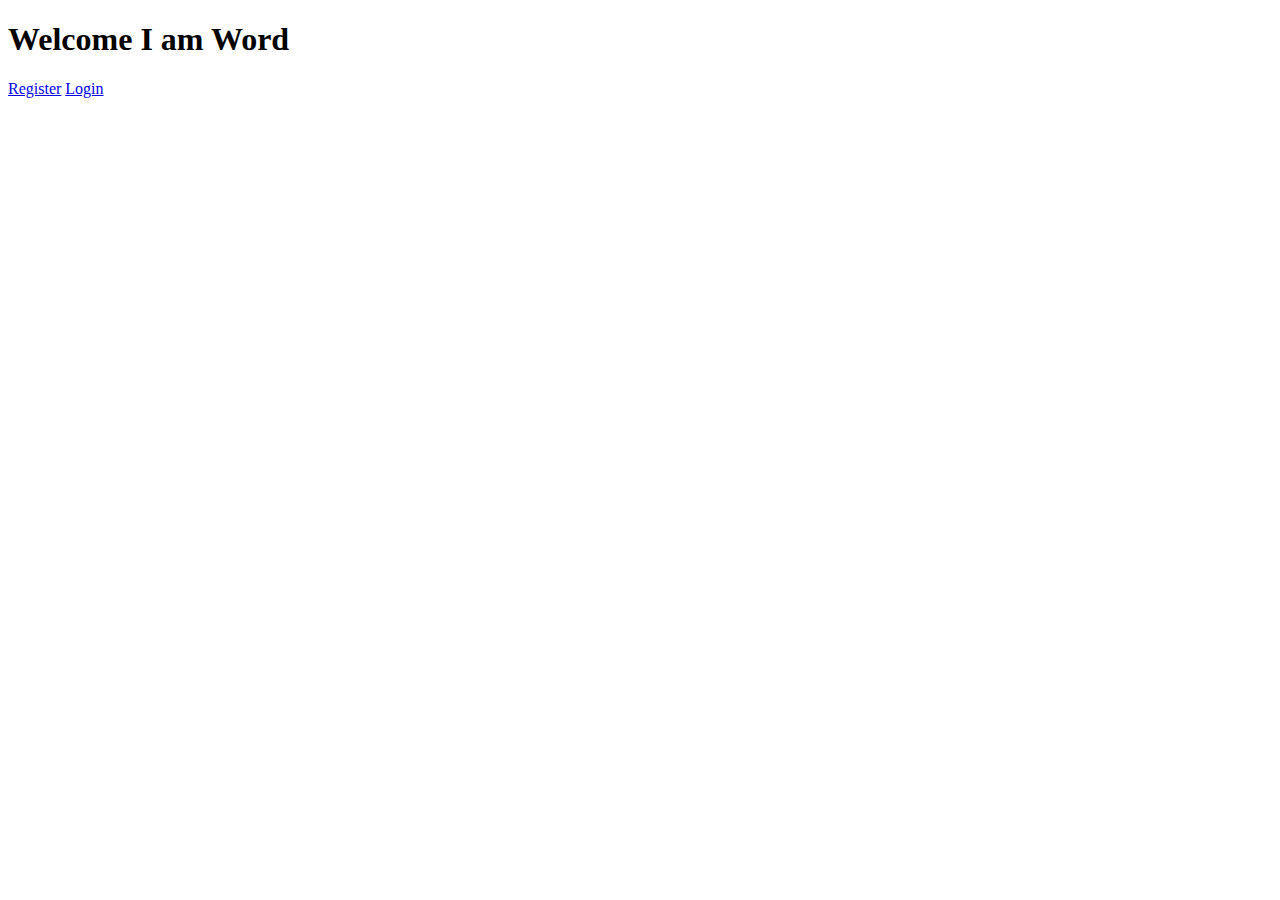
<file: main/resources/static/index.html>
<!DOCTYPE html>
<html lang="en">
<head>
    <meta charset="UTF-8">
    <title>Title</title>
</head>
<body>
<h1>Welcome I am Word</h1>
<a href="/register">Register</a>
<a href="/login">Login</a>

</body>
</html>
</file>
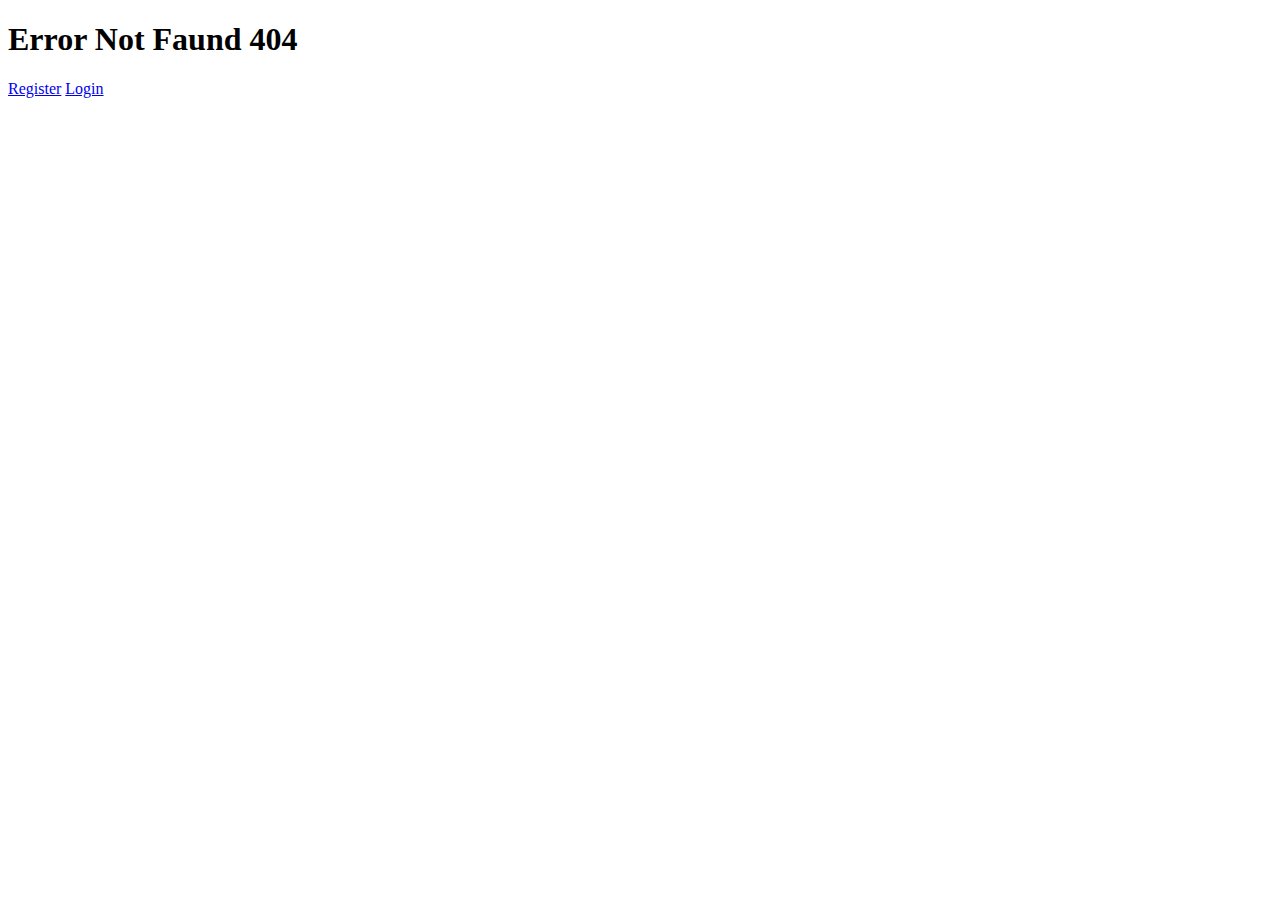
<file: main/resources/templates/error_page.html>
<!DOCTYPE html>
<html lang="en">
<head>
    <meta charset="UTF-8">
    <title>Error_Page</title>
</head>
<body>
<h1>Error Not Faund 404</h1>
<a href="/register">Register</a>
<a href="/login">Login</a>
</body>
</html>
</file>
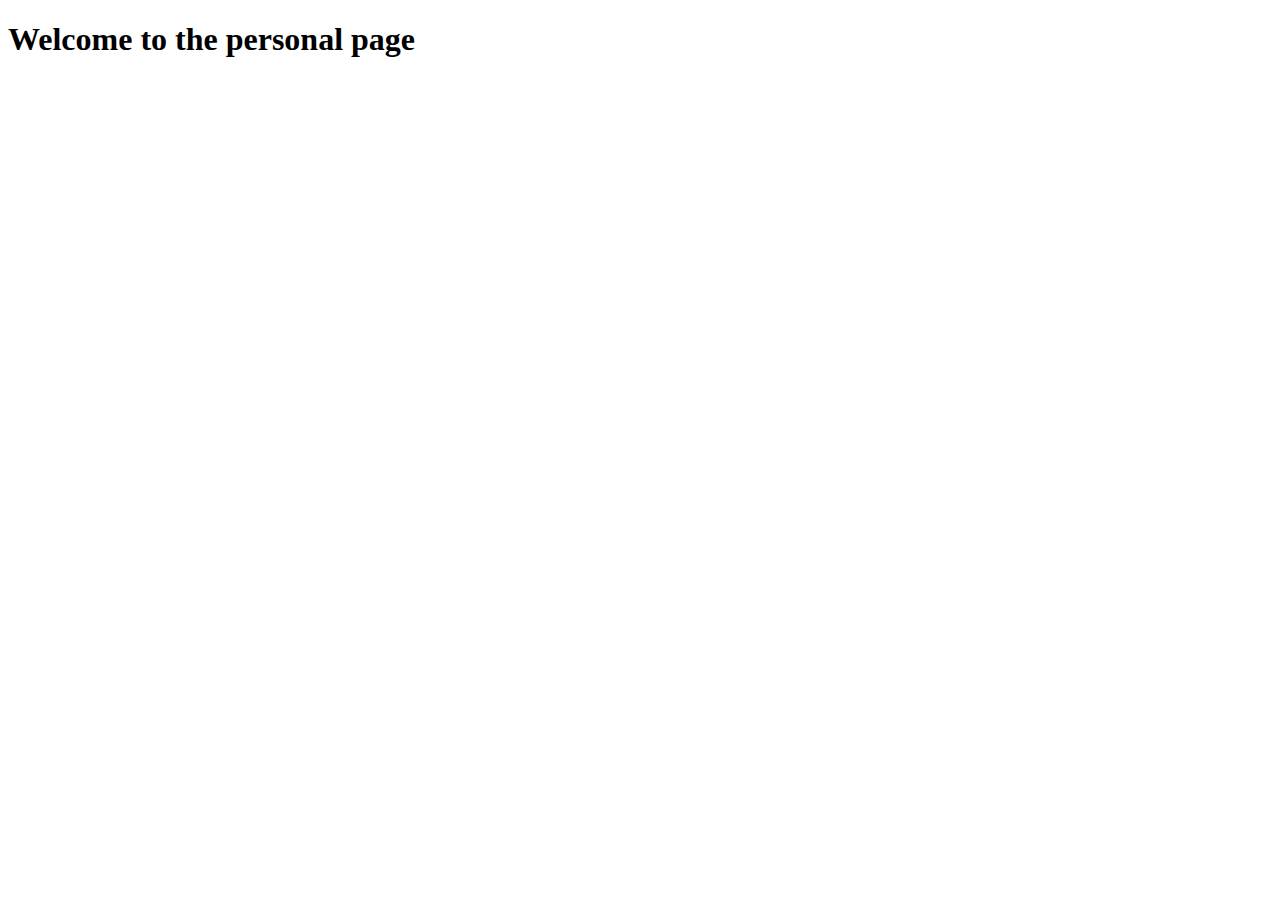
<file: main/resources/templates/personal_page.html>
<!DOCTYPE html>
 <html lang="en" xmlns:th="https://www.thymeleaf.org/">
<head>
    <meta charset="UTF-8">
    <title>Personal Page</title>
</head>
<body>
<h1>Welcome to the personal page <span th:text="${userLogin}"> </span></h1>
</body>
</html>
</file>
